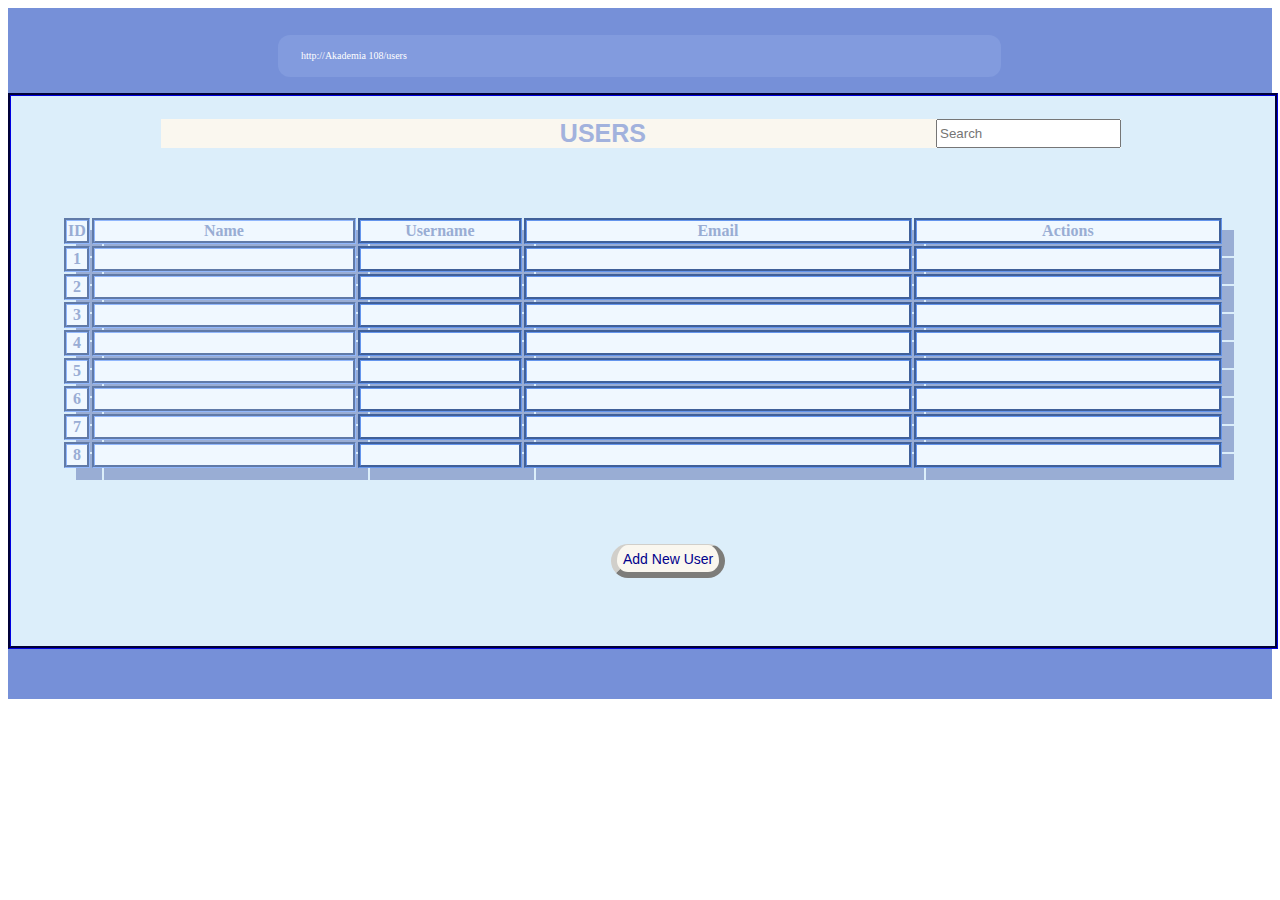
<file: users/index.html>
<!DOCTYPE html>
<html lang="en">

<head>
    <meta charset="UTF-8">
    <meta name="viewport" content="width-device-width,initial-scale=1,shrink-to-fit=no">
    <link rel="stylesheet" href="https://stackpath.bootstrapcdn.com/bootstrap/4.1.3/css/bootstrap.min.css" integrity="sha384-MCw98/SFnGE8fJT3GXwEOngsV7Zt27NXFoaoApmYm81iuXoPkFOJwJ8ERdknLPMO" crossorigin="anonymous">

    <!--    dodałam link ze strony fontawesome.com/start-->
    <link rel="stylesheet" href="https://use.fontawesome.com/releases/v5.5.0/css/all.css" integrity="sha384-B4dIYHKNBt8Bc12p+WXckhzcICo0wtJAoU8YZTY5qE0Id1GSseTk6S+L3BlXeVIU" crossorigin="anonymous">
    <link rel="stylesheet" href="css/style.css">
    <title>users</title>
</head>

<body>
    <header>



        <!--        <nav class="navbar">-->
        <a>
            <i class="fas fa-arrow-left"></i>
        </a>
        <a>
            <i class="fas fa-arrow-right"></i>
        </a>
        <a>
            <i class="far fa-window-close"></i>
        </a>

        <a><i class="fas fa-home"></i></a>
        <a>
            <!--                <i class="tytul">USERS</i>-->
        </a>
        <div id="f">
            <p class="form">
                http://Akademia 108/users


            </p>
        </div>




    </header>
    <section>
        <form class="search">
            <div class="tytul">USERS</div>
            <input class="form-c mr-sm-2" type="search" placeholder="Search" aria-label="Search">
            <!--            <button class="btn btn-outline-success my-2 my-sm-0" type="submit">Search</button>-->
        </form>





        <table class="tbox">

            <tr class="box">
                <th id="D">ID</th>
                <th id="name">Name</th>
                <th id="username">Username</th>
                <th id="email">Email</th>
                <th id="action">Actions</th>
            </tr>

            <tr class="box1">
                <th id="D">1</th>
                <th id="name"></th>
                <th id="username"></th>
                <th id="email"></th>
                <th id="action"></th>
            </tr>
            <tr class="box2">
                <th id="D">2</th>
                <th id="name"></th>
                <th id="username"></th>
                <th id="email"></th>
                <th id="action"></th>
            </tr>
            <tr class="box3">
                <th id="D">3</th>
                <th id="name"></th>
                <th id="username"></th>
                <th id="email"></th>
                <th id="action"></th>
            </tr>
            <tr class="box4">
                <th id="D">4</th>
                <th id="name"></th>
                <th id="username"></th>
                <th id="email"></th>
                <th id="action"></th>
            </tr>
            <tr class="box5">
                <th id="D">5</th>
                <th id="name"></th>
                <th id="username"></th>
                <th id="email"></th>
                <th id="action"></th>
            </tr>
            <tr class="box6">
                <th id="D">6</th>
                <th id="name"></th>
                <th id="username"></th>
                <th id="email"></th>
                <th id="action"></th>
            </tr>
            <tr class="box7">
                <th id="D">7</th>
                <th id="name"></th>
                <th id="username"></th>
                <th id="email"></th>
                <th id="action"></th>
            </tr>
            <tr class="box8">
                <th id="D">8</th>
                <th id="name"></th>
                <th id="username"></th>
                <th id="email"></th>
                <th id="action"></th>
            </tr>
        </table>






        <div id="A">
            <!--        </div>-->
            <button type="button" class="btn-block">Add New User</button></div>
    </section>
    <footer>

    </footer>









    <!-- Optional JavaScript -->
    <!-- jQuery first, then Popper.js, then Bootstrap JS -->
    <script src="https://code.jquery.com/jquery-3.2.1.slim.min.js"></script>
    <script src="https://cdnjs.cloudflare.com/ajax/libs/popper.js/1.12.3/umd/popper.min.js"></script>
    <script src="https://maxcdn.bootstrapcdn.com/bootstrap/4.0.0-beta.2/js/bootstrap.min.js"></script>

</body>

</html>
</file>
<file: users/css/style.css>
body {
    background-color: white;
    flex-basis: 100%;

}




header {

    background-color: #7690d8;
    width: 100%;
    height: 20px;
    padding-bottom: 65px;
    display: flex;






}

footer {

    background-color: #7690d8;
    width: 100%;
    height: 50px;




}


i {
    color: white;
    font-size: 15px;
    padding-left: 45px;
    padding-top: 30px;
}

.form {
    padding-top: 10px;
    background-color: #829bde;

    width: 700px;
    margin-left: 90px;
    margin-top: 85px;
    border-style: inherit;
    border-color: #d5ddf5;
    border-radius: 12px;
    padding-bottom: 11px;
    padding-left: 23px;

    height: 21px;
    display: flex;

    align-items: center;
    justify-content: flex-start;

    color: white;
    font-size: 10px;
}




.tytul {
    font-family: Arial;
    margin-right: 290px;
    font-size: 25px;
    color: #a2b2dd;
    /*
    border-width: 6px;
    border-style: outset;*/

    font-weight: 800;

}


.adress {
    /*
    width: 434px;
    padding-left: 0;

    height: 43px;
    background-color: white;
    color: darkblue;
    border-style: groove;
    border-color: darkgray;
    font-size: 20px;
    display: flex;
    align-items: center;
    margin: auto;
*/

}




section {


    width: 100%;
    height: 550px;
    border-style: groove;
    border-color: darkblue;

    background-color: #dceefa;

}

.fas fa-arrow-left {
    color: white;
    font-size: 10px;
}




#f {
    display: flex;
    align-items: center;
    justify-content: flex-start;
    align-content: flex-start;
    position: relative;


}




h1 {
    margin-left: 250px;
    padding: 30px;
    color: darkblue;
}

.search {
    display: flex;
    justify-content: flex-end;
    background-color: #faf7ef;
    ;
    margin-right: 154px;
    margin-left: 150px;
    margin-top: 23px;
}


.table {

    margin-left: 50px;
    height: 400px;


}

.tbox {
    height: 5px;
    margin: auto;
    margin-top: 68px;


}

th {
    box-shadow: 12px 12px;
    color: #99add4;




}

tr:nth-child(even) {
    background-color: #c0e4ed;
}



#D {
    width: 10px;
    height: 5px;

    background-color: aliceblue;
    border-style: groove;
    border-color: #91b7fc;
}

#name {
    width: 256px;
    height: 5px;
    background-color: aliceblue;
    border-style: groove;
    border-color: #91b7fc;
}

#username {
    width: 156px;
    height: 5px;
    background-color: aliceblue;
    border-style: groove;
    border-color: cornflowerblue;


}

#email {
    width: 380px;
    height: 5px;
    background-color: aliceblue;
    border-style: groove;
    border-color: cornflowerblue;

}

#action {
    width: 300px;
    height: 5px;
    background-color: aliceblue;
    border-style: groove;
    border-color: cornflowerblue;


}


#A {
    width: 800px;

    padding-left: 600px;

    margin-top: 74px;
    /*    background-color: #e6b520*/
}

.btn-block {
    border-radius: 42px;
    border-width: 6px;
    border-style: outset;
    border-top-width: thin;
    background-color: #faf7ef;

    border-color: #d1cfca;
    color: darkblue;
    height: 34px;
    font-size: 14px;
    /*    border: 10px;*/


}
</file>
